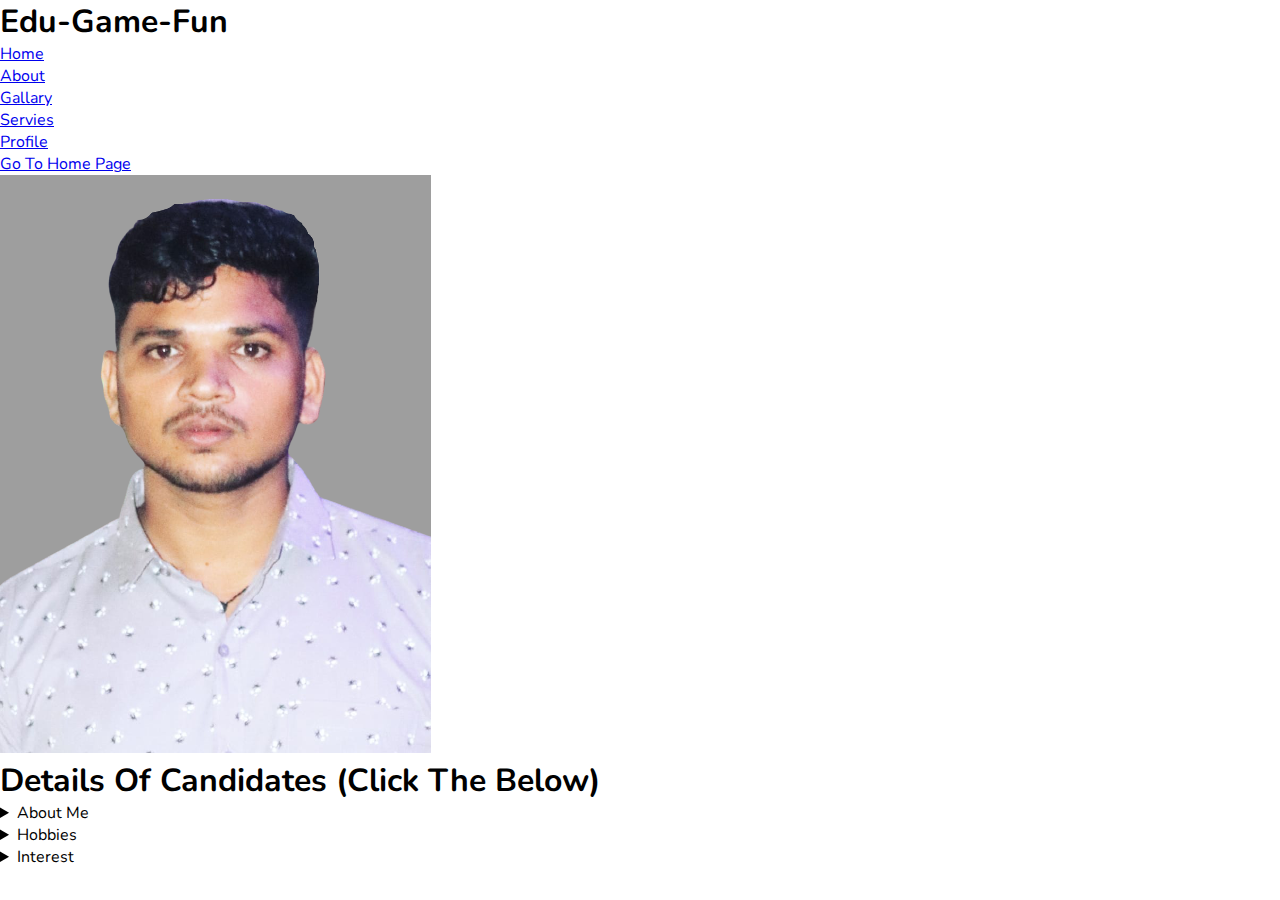
<file: index.html>
<!DOCTYPE html>
<html lang="en">

<head>
    <meta charset="UTF-8">
    <meta http-equiv="X-UA-Compatible" content="IE=edge">
    <meta name="viewport" content="width=device-width, initial-scale=1.0">
    <title>About Page</title>
    <link rel="preconnect" href="https://fonts.googleapis.com">
    <link rel="preconnect" href="https://fonts.gstatic.com" crossorigin>
    <link href="https://fonts.googleapis.com/css2?family=Nunito:ital,wght@0,200;0,300;0,400;0,500;1,600&display=swap" rel="stylesheet">
    <link rel="stylesheet" href="./style.css">
    <link rel="stylesheet" href="style.scss">
</head>

<body>
    <!-- section-01 -->
    <section id="section-01">
        <nav class="navbar">
            <div class="logo">
                <h1>Edu-Game-Fun</h1>
            </div>
            <div class="menu">
                <div class="links"><a href="http://">home</a></div>
                <div class="links"><a href="http://">about</a></div>
                <div class="links"><a href="http://">gallary</a></div>
                <div class="links"><a href="http://">servies</a></div>
                <div class="links"><a href="http://">profile</a></div>
                <div class="button linkes"><a href="http://">Go to Home Page</a></div>
            </div>
        </nav>
    </section>
    <!-- about-section -->
    <section id="section-02">
        <div class="main">
            <div class="img">
                <img src="./img/dharmendra.png" alt="dharmendra">
            </div>
            <div class="content">
                <h1>Details of candidates (click the below)</h1>
                <details>
                    <summary>About Me</summary>
                    My name is dharmendra kumar gond. i am from ballia but current staying in lucknow. i am current pursing B.tech in CS from SR Institutions Management And Technology,B.K.T Lucknow.
                </details>
                <details>
                    <summary>hobbies</summary>

                </details>
                <details>
                    <summary>interest</summary>

                </details>
            </div>
        </div>
    </section>
</body>

</html>
</file>
<file: style.css>
* {
  margin: 0%;
  padding: 0%;
  font-family: 'Nunito', sans-serif;
  text-transform: capitalize;
}

.hero-part {
  background-image: radial-gradient(rgba(13, 14, 13, 0.835), rgba(10, 10, 10, 0.794)), url("./img/hero.webp");
  height: 90vh;
  width: 100%;
  background-repeat: no-repeat;
  background-size: cover;
  margin: 0% !important;
  margin-top: -50px;
  background-attachment: fixed;
}

.row {
  display: -webkit-box;
  display: -ms-flexbox;
  display: flex;
}

.col-lg-3 {
  width: 24%;
}

.hero-part div .rows h1 {
  color: #ffffff;
  padding: 250px 0px 0px 0px;
  font-size: 55px;
}

.hero-part div .rows button a {
  text-decoration: none;
  font-size: 25px;
  border: none;
  margin: 20px;
  color: #ffffff;
}

.hero-part div .rows button {
  background-color: #023d02;
  border-radius: 5px;
  border: none;
  margin-top: 30px;
}

.hero-part div .rows button:hover {
  background-color: blue;
}

.hero-part div .rows a:hover {
  color: #ffffff;
}

.playlist {
  background-color: #87face;
  height: auto;
  padding-bottom: 100px;
}

hr {
  width: 100px;
  height: 2px;
  background-color: #800b00;
  margin-bottom: 20px;
}

.row div img {
  background-size: 100%;
  width: 100%;
  margin-left: 30px;
}

.container .heading h1 {
  padding-top: 50px;
  color: #ffffff;
  font-size: 30px;
  margin-bottom: 20px;
}

.container .heading p {
  font-size: 20px;
  color: #ffffff;
}

.container .heading hr {
  width: 10%;
}

.container hr {
  width: 100%;
  margin-top: 20px;
  background-color: black;
}

table {
  font-family: arial, sans-serif;
  border-collapse: collapse;
  width: 90%;
  margin-top: 50px;
}

td,
th {
  border: 1px solid #000000;
  text-align: left;
  padding: 8px;
}

tr:nth-child(even) {
  background-color: #dddddd;
}
/*# sourceMappingURL=style.css.map */
</file>
